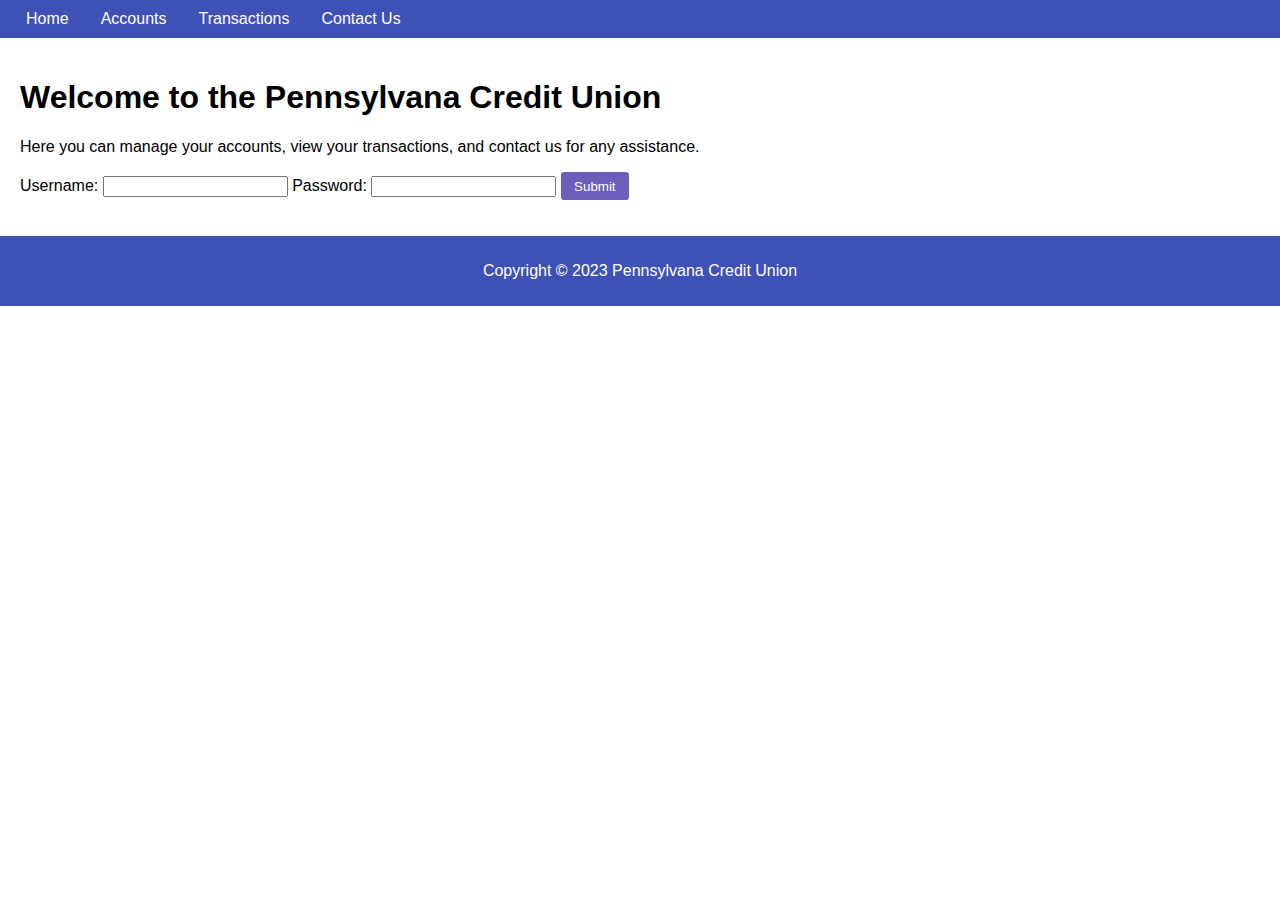
<file: index.html>
<html><head>
  <title>Banking Website</title> <link rel="stylesheet" href="style.css">
<style type="text/css"></style></head>
<body data-new-gr-c-s-check-loaded="14.1093.0" data-gr-ext-installed="">
    <div id="abstract-design"></div>

  <header>
    <nav>
      <ul>
        <li><a href="#">Home</a></li>
        <li><a href="#">Accounts</a></li>
        <li><a href="#">Transactions</a></li>
        <li><a href="#">Contact Us</a></li>
      </ul>
    </nav>
  </header>
  <main>
     
    <h1>Welcome to the Pennsylvana Credit Union</h1>
    <p>Here you can manage your accounts, view your transactions, and contact us for any assistance.</p>
    <form>
  <label for="Username">Username:</label>
  <input type="text" id="user" name="Username">
    <label for="password">Password:</label>
  <input type="password" id="password" name="password">
  <button type="button" onclick="checkPassword()" id="primary-button">Submit</button>
</form>
<script>function checkPassword() {
  var password = document.getElementById("password").value;
  if (password == "1234") {
    window.location.href = "/logged-in";
  } else {
    window.location.href = "/denied";
  }
}
</script>
  </main>
  <footer>
    <p>Copyright © 2023 Pennsylvana Credit Union</p>
  </footer>



<grammarly-desktop-integration data-grammarly-shadow-root="true"></grammarly-desktop-integration></body></html>
</file>
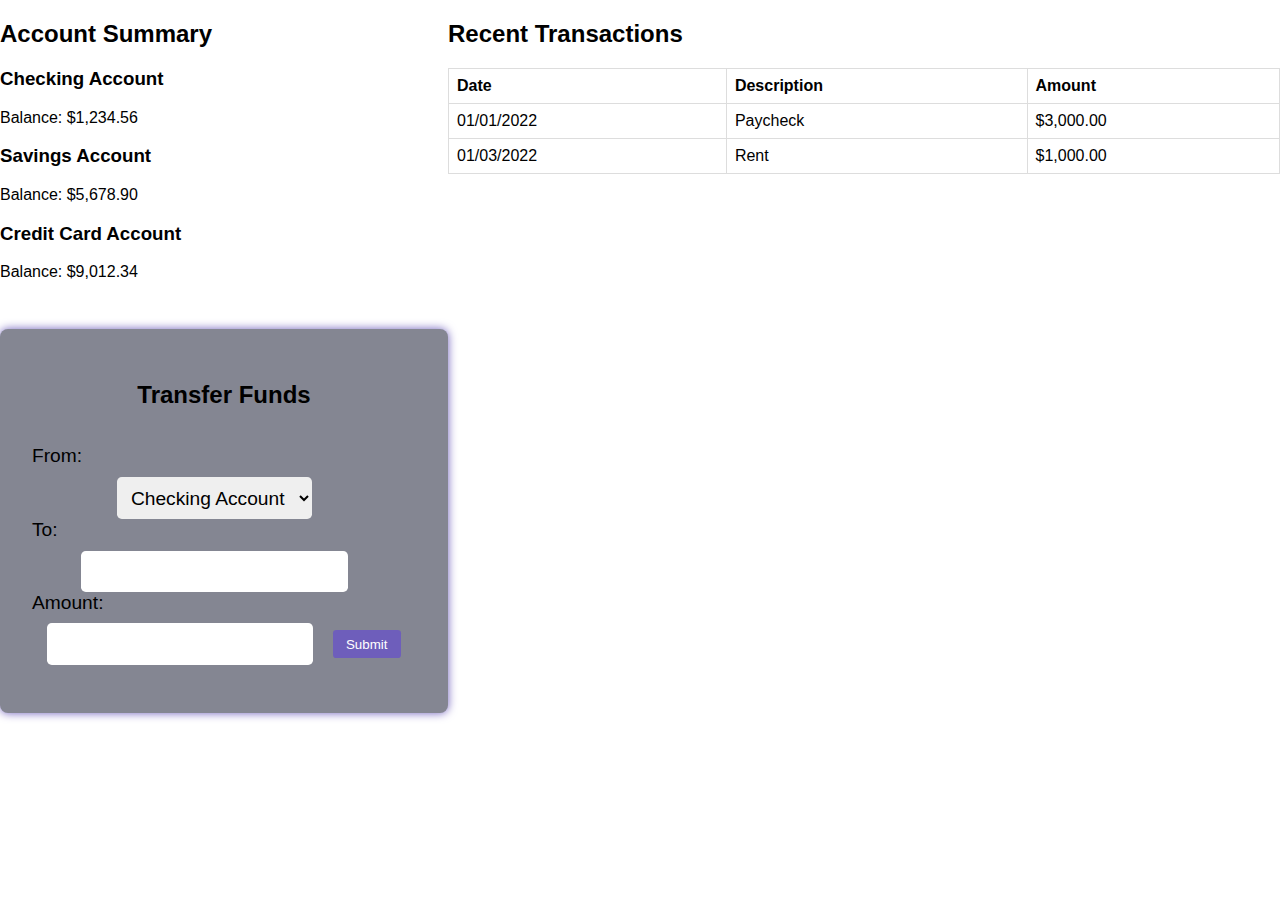
<file: logged-in.html>
<html><head><link rel="stylesheet" href="style.css">
<style type="text/css"></style><style type="text/css"></style></head><body data-new-gr-c-s-check-loaded="14.1093.0" data-gr-ext-installed=""><div id="dashboard">
  <div id="account-summary">
    <h2>Account Summary</h2>
    <div id="checking-account">
      <h3>Checking Account</h3>
      <p>Balance: $1,234.56</p>
    </div>
    <div id="savings-account">
      <h3>Savings Account</h3>
      <p>Balance: $5,678.90</p>
    </div>
    <div id="credit-card-account">
      <h3>Credit Card Account</h3>
      <p>Balance: $9,012.34</p>
    </div>
  </div>
  <div id="transactions">
    <script>const table = document.getElementsByTagName("table")[0];

const randomizeTable = () => {
  const dates = ["01/01/2022", "01/03/2022", "02/01/2022", "03/01/2022"];
  const descriptions = ["Paycheck", "Rent", "Utilities", "Groceries"];
  const amounts = ["$3,000.00", "$1,000.00", "$500.00", "$200.00"];

  // Check if user is logged in
  if (loggedIn()) {
    // Check if "Payload" has a log of refreshing the table once for the IP and username
    if (checkRefreshLog()) {
      // DO NOT refresh table for another 10 hours
      console.log("Table refresh blocked for 10 hours");
      return;
    } else {
      // Add a log to "Payload" for the IP and username for refreshing the table once
      addRefreshLog();
    }
  }

  // Clear current content of table
  table.innerHTML = "";

  // Add table headers
  const headerRow = document.createElement("tr");
  const headers = ["Date", "Description", "Amount"];
  headers.forEach(header => {
    const th = document.createElement("th");
    th.innerHTML = header;
    headerRow.appendChild(th);
  });
  table.appendChild(headerRow);

  // Add random data to table
  for (let i = 0; i < 10; i++) {
    const row = document.createElement("tr");
    const date = document.createElement("td");
    date.innerHTML = dates[Math.floor(Math.random() * dates.length)];
    row.appendChild(date);

    const description = document.createElement("td");
    description.innerHTML = descriptions[Math.floor(Math.random() * descriptions.length)];
    row.appendChild(description);

    const amount = document.createElement("td");
    amount.innerHTML = amounts[Math.floor(Math.random() * amounts.length)];
    row.appendChild(amount);

    table.appendChild(row);
  }
};

const loggedIn = () => {
  // Add code to check if user is logged in
};

const checkRefreshLog = () => {
  // Add code to check if "Payload" has a log of refreshing the table once for the IP and username
};

const addRefreshLog = () => {
  // Add code to add a log to "Payload" for the IP and username for refreshing the table once
};
</script><h2>Recent Transactions</h2>
    <table>
      <tbody><tr>
        <th>Date</th>
        <th>Description</th>
        <th>Amount</th>
      </tr>
      <tr>
        <td>01/01/2022</td>
        <td>Paycheck</td>
        <td>$3,000.00</td>
      </tr>
      <tr>
        <td>01/03/2022</td>
        <td>Rent</td>
        <td>$1,000.00</td>
      </tr>
    </tbody></table>
  </div>
  <div id="transfer-funds">
    <h2>Transfer Funds</h2>
    <form>
      <label for="from-account">From:</label>
      <select id="from-account">
        <option value="checking">Checking Account</option>
        <option value="savings">Savings Account</option>
      </select>
      <br>
      <label for="to-account">To:</label>
      <input type="text" id="to-account">
      <br>
      <label for="amount">Amount:</label>
      <input type="text" id="amount">
      <br>
      <button type="submit">Submit</button>
    </form>
  </div><style>#transfer-funds {
    padding: 2em;
    border-radius: 0.5em;
    background-color: #848692;
    box-shadow: 0 0 10px #6e5ebb;
    text-align: center;
}

#transfer-funds h2 {
    margin-bottom: 1.5em;
}

#transfer-funds form {
    display: flex;
    flex-wrap: wrap;
    justify-content: center;
    align-items: center;
}

#transfer-funds label {
    width: 100%;
    margin-bottom: 0.5em;
    text-align: left;
    font-size: 1.2em;
}

#transfer-funds select, #transfer-funds input {
    padding: 0.5em;
    margin-right: 1em;
    border-radius: 0.25em;
    border: none;
    font-size: 1.2em;
}

#transfer-funds button {
    background-color: #6e5ebb;
    color: white;
    padding: 0.5em 1em;
    border-radius: 0.25em;
    border: none;
    cursor: pointer;
}
</style>
</div>
<script>const transferForm = document.
</script>
<grammarly-desktop-integration data-grammarly-shadow-root="true"></grammarly-desktop-integration>
</body></html>
</file>
<file: style.css>
#button {
  background-color: #6e5ebb; /* this is the "blurple" color */
  color: white; /* text color */
  padding: 0.5em 1em; /* button padding */
  border-radius: 0.25em; /* rounded corners */
  border: none; /* remove default border */
  cursor: pointer; /* change cursor on hover */
}
#primary-button {
  background-color: #6e5ebb;
  color: white;
  padding: 0.5em 1em;
  border-radius: 0.25em;
  border: none;
  cursor: pointer;
}
body {
  font-family: Arial, sans-serif;
  margin: 0;
  padding: 0;
}

header {
  background-color: #3f51b5;
  color: white;
  padding: 10px;
}

nav ul {
  list-style-type: none;
  margin: 0;
  padding: 0;
  overflow: hidden;
}

nav li {
  float: left;
}

nav a {
  color: white;
  text-align: center;
  padding: 14px 16px;
  text-decoration: none;
}

main {
  padding: 20px;
}

footer {
  background-color: #3f51b5;
  color: white;
  text-align: center;
  padding: 10px;
}
#dashboard {
  display: flex;
  flex-wrap: wrap;
  justify-content: space-between;
}

#account-summary {
  width: 30%;
}

#transactions {
  width: 65%;
  margin-left: 5%;
}

#transfer-funds {
  width: 30%;
  margin-top: 2em;
}

table {
  width: 100%;
  border-collapse: collapse;
}

th, td {
  border: 1px solid #ddd;
  padding: 8px;
  text-align: left;
}
</file>
